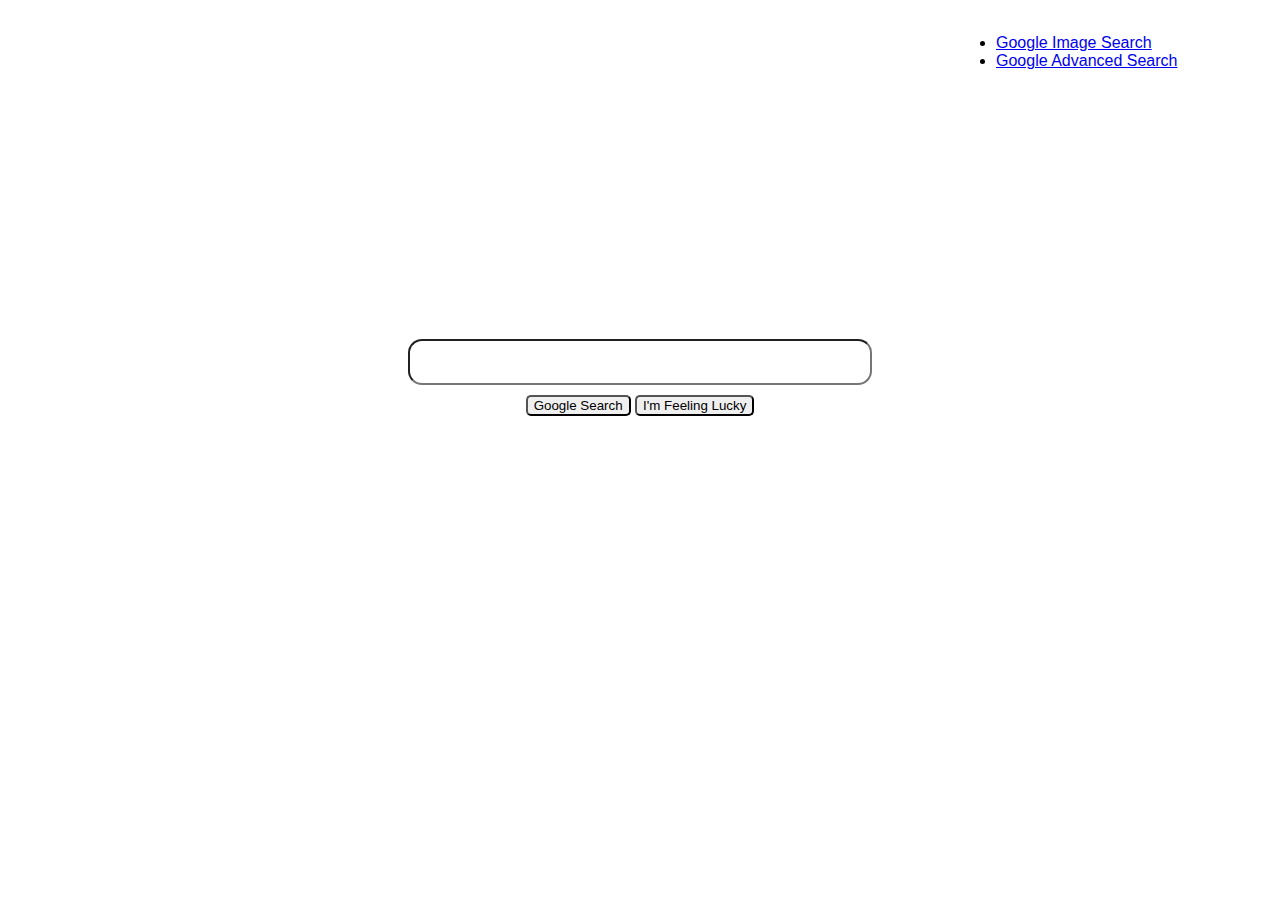
<file: index.html>
<!DOCTYPE html>
<html lang="en">
    <head>
        <title>Search</title>
        
        <link rel ="stylesheet" href ="style.css">
    </head>
    <body>
        <div class="upperRight">
            <nav>
                <ul>
                  
                  <li><a href="html/imagesearch.html">Google Image Search</a></li>
                  <li><a href="html/advancedsearch.html">Google Advanced Search</a></li>
                </ul>
              </nav>
        </div>
       
            <form action="https://google.com/search">
                <center>
                    <div>
                        <input type="text" class="query" name="q">
                    </div>
                    <div>
                        <input type="submit" name= "btnK" value="Google Search" class= "button">
                        <input type="submit"  name="btnI" value="I'm Feeling Lucky" class="button">
                    </div>
                </center>
            </form>
            
       
       
    </body>
</html>
</file>
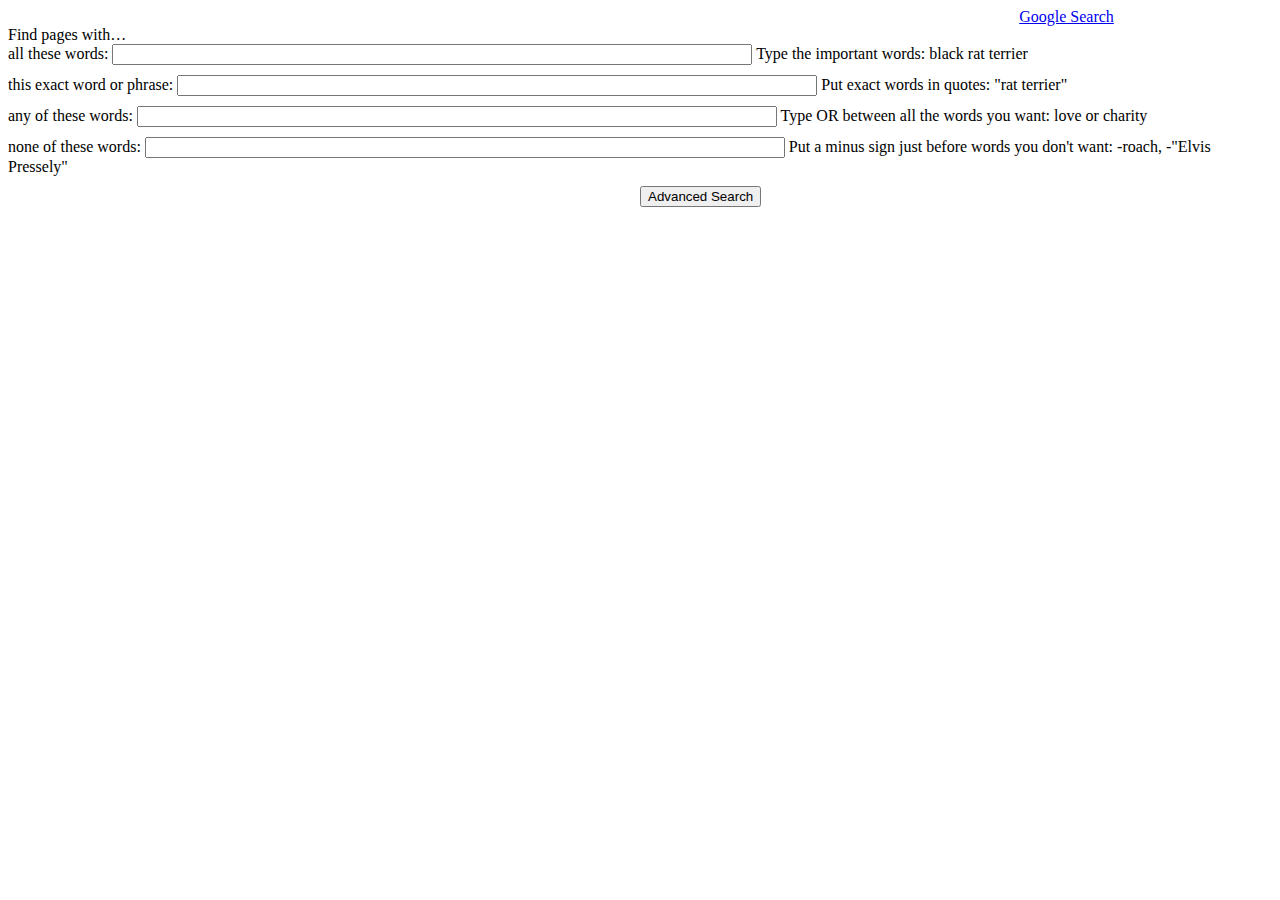
<file: html/advancedsearch.html>
<!DOCTYPE html>
<html lang="en">
    <head>
        <title>Advanced Search</title>
        
    </head>
    <style>
        .upperRight{
            margin-left: 80%;
        }
        #search{
            margin-left: 50%;
        }
        #query{
            width:50%;
        }
        input{
            text-rendering: auto;
            color: -internal-light-dark(rgb(3, 3, 3), white);
            letter-spacing: normal;
            word-spacing: normal;
            text-transform: none;
            text-indent: 0px;
            text-shadow: none;
            display: inline-block;
            appearance: textfield;
            background-color: -internal-light-dark(rgb(255, 255, 255), rgb(59, 59, 59));
            -webkit-rtl-ordering: logical;
            cursor: text;
            margin: 0em;
            font: 400 13.3333px Arial;
        }
        .form_query{
            padding-bottom: 10px;;
        }
        .first-line{
            padding-bottom: 10px;
        }
    </style>
    <body>
        <div class="upperRight">
                  <a href="/index.html">Google Search</a>
        </div>
        <div >
            <span class="first-line" >Find pages with…</span>
            
            <form action="https://www.google.com/search?">
                <div class= "form_query">
                    <label>all these words:</label>
                    <input type="text" id="query" name="q" >
                    <label>Type the important words:  black rat terrier</label>
                </div>
                <div class= "form_query">
                    <label>this exact word or phrase:</label>
                    <input type="text" id="query" name="q" >
                    <label>Put exact words in quotes:  "rat terrier"</label>
                </div>
                <div class= "form_query">
                    <label>any of these words:</label>
                    <input type="text" id="query" name="q" >
                    <label>Type OR between all the words you want:  love or charity</label>
                </div>
                <div class= "form_query">
                    <label>none of these words:</label>
                    <input type="text" id="query" name="q" >
                    <label>Put a minus sign just before words you don't want:  -roach, -"Elvis Pressely"</label>
                </div>
                
                <input  type="submit" id="search" value="Advanced Search">
            </form>
        </div>
         
 
        
        
    </body>
</file>
<file: style.css>
body, html{
    columns: #202124;
}
body, td,a,p,.h {
    font-family: arial,sans-serif;
}
 form{
    margin:auto;
    width:60%;
    height:60%;
    padding-top: 20%;
}
.upperRight{
    margin-left: 75%;
    padding-top: 10px;
    
}
.query{
    border-radius: 14px;
    width:60%;
    height: 40px;
}
.button{
  border-radius: 5px;
   color:black;
   margin-top: 10px;
   
}
</file>
